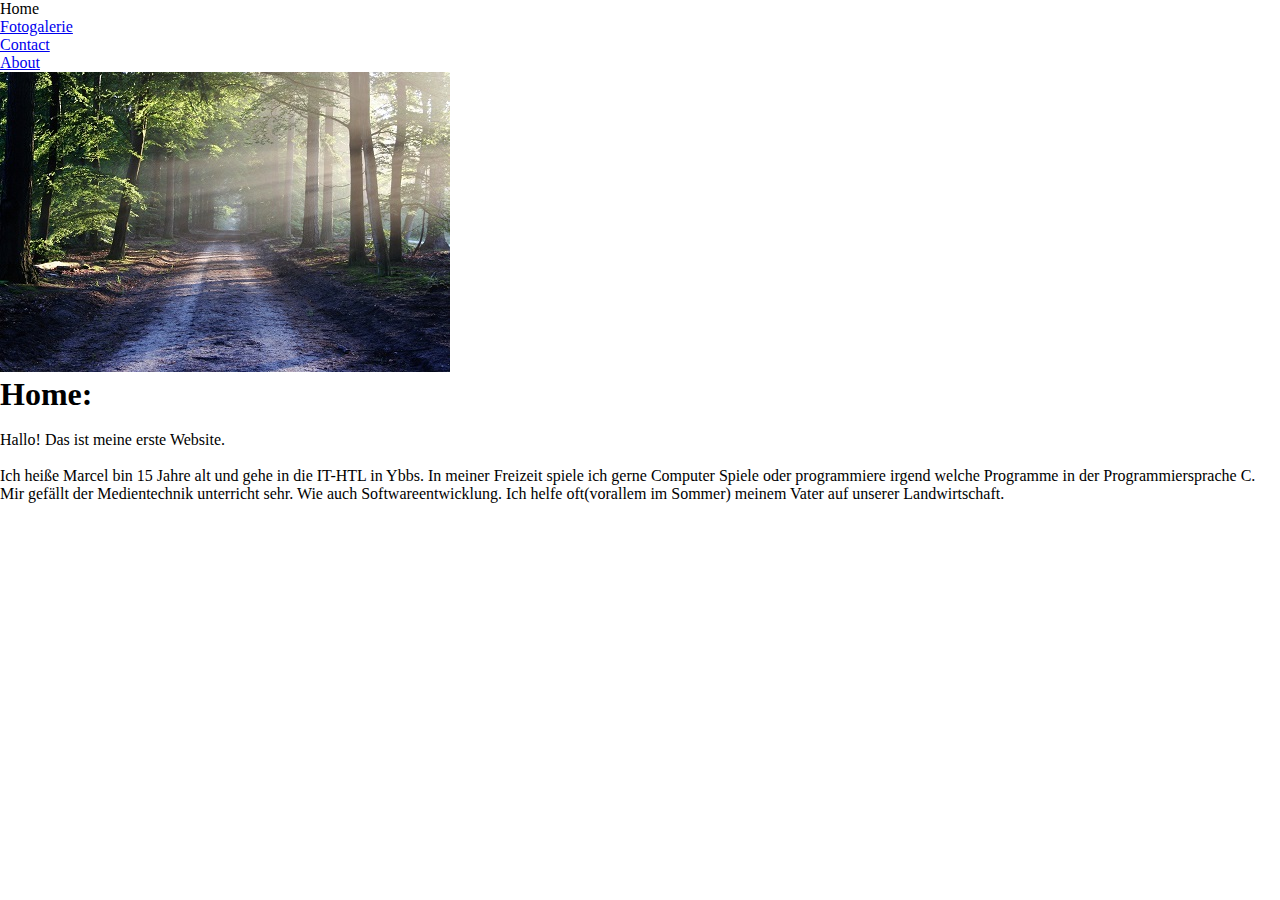
<file: index.html>
<!DOCTYPE html>
<html>
  <head>
    <link rel="stylesheet" href="style/style.css">
    <title>Marcel</title>
    <meta charset="utf-8">
	<meta name="description" content="Das ist Marcel Schopf's erste Webseite!">
	<meta name="keywords" content="Marcel, marcel, Website, website, Information, information">
	<meta name="author" content="Marcel Schopf
  </head>
  <body>


			<ul>
			  <li><a class="active" href="index.html">Home</a></li>
			  <li><a href="website/fotogalerie.html">Fotogalerie</a></li>
			  <li><a href="website/contact.html">Contact</a></li>
			  <li  class="right" ><a href="website/about.html">About</a></li>
			</ul>


      <div class="div-home1">
        <img src="pics/Weg.jpg" alt="Weg" title="Weg">
        <div class="div-home2">
          <h1>Home:</h1>
          </br>
          <p>Hallo! Das ist meine erste Website.</br></br>
            Ich heiße Marcel bin 15 Jahre alt und gehe in die IT-HTL in Ybbs. In meiner Freizeit spiele ich gerne Computer Spiele oder programmiere irgend welche Programme in der Programmiersprache C. Mir gefällt der Medientechnik unterricht sehr. Wie auch Softwareentwicklung. Ich helfe oft(vorallem im Sommer) meinem Vater auf unserer Landwirtschaft.
          </p>
      </div>
  </body>
</html>
</file>
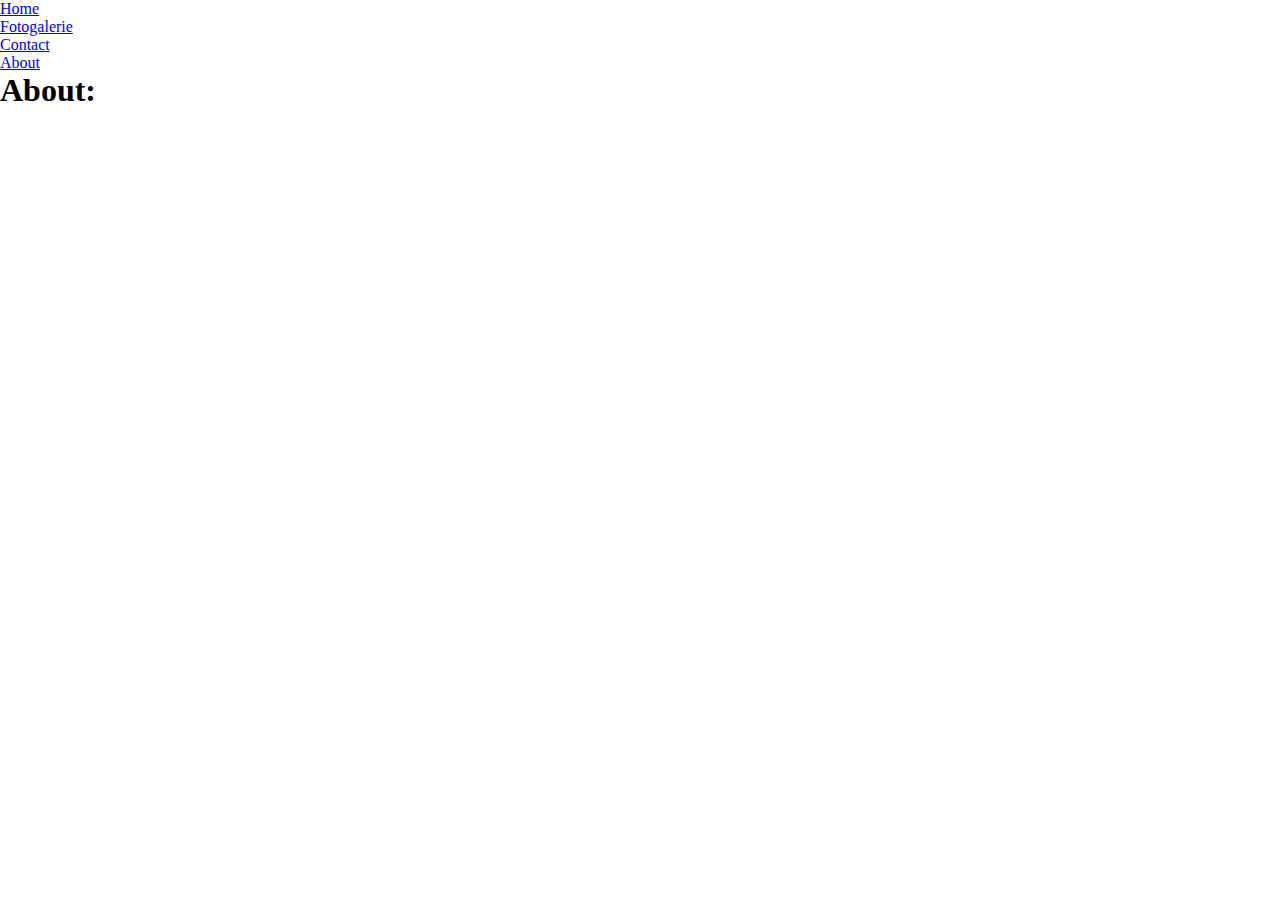
<file: website/about.html>
<!DOCTYPE html>
<html>
  <head>
    <link rel="stylesheet" href="../style/style.css">
    <title>Marcel</title>
    <meta charset="utf-8">
  </head>
  <body>
	<div class="BODY">	<!--BODY-->
	
		<div>	<!--Navigation-Bar-->
			<ul>
			  <li><a href="../index.html">Home</a></li>
			  <li><a href="fotogalerie.html">Fotogalerie</a></li>
			  <li><a href="contact.html">Contact</a></li>
			  <li class="right"><a class="active" href="about.html">About</a></li>
			</ul>
		</div>
		
		<div>	<!--Content-->
			<h1>About:</h1>
		</div>
	</div>
 </body>
</html>
</file>
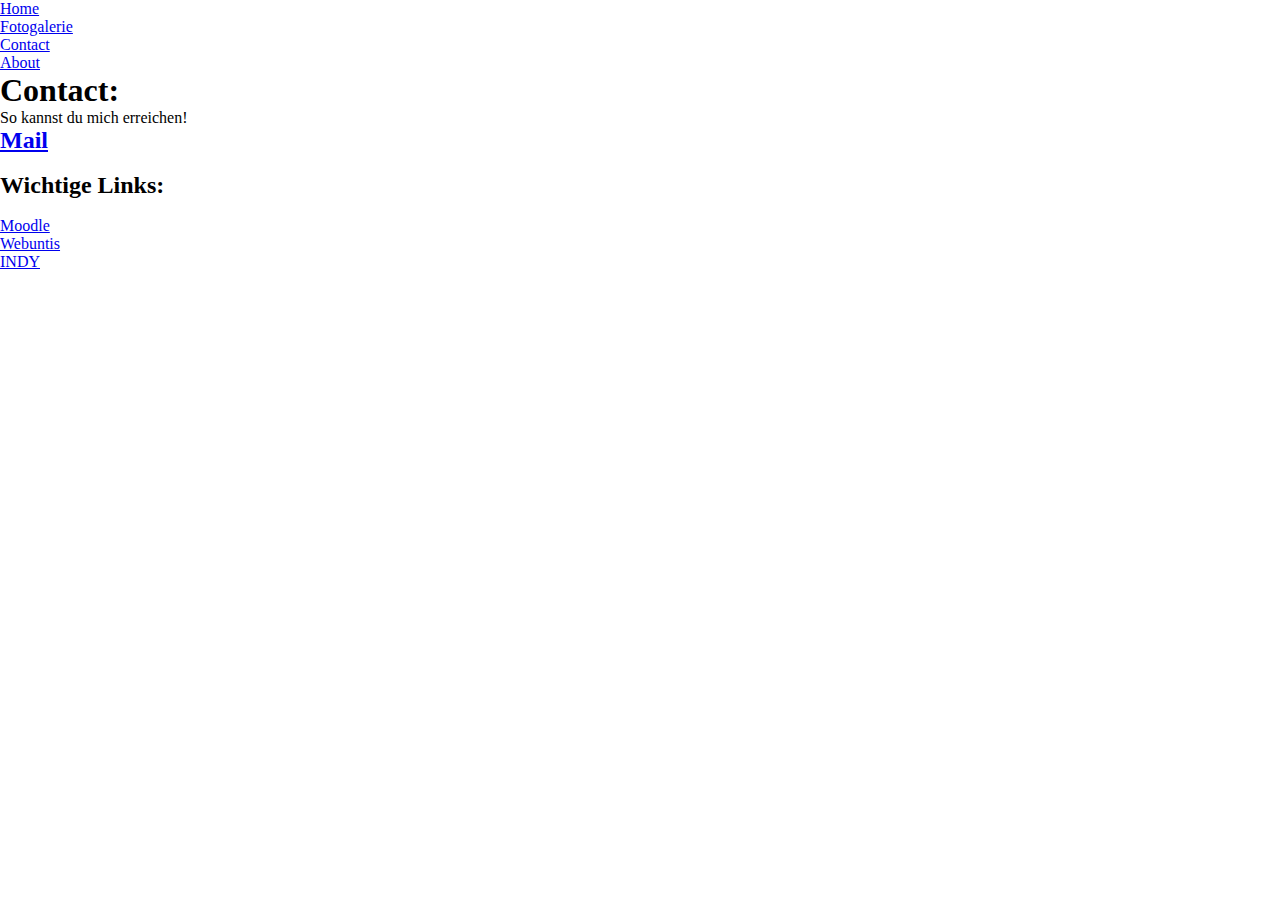
<file: website/contact.html>
<!DOCTYPE html>
<html>
  <head>
    <link rel="stylesheet" href="../style/style.css">
    <title>Marcel</title>
    <meta charset="utf-8">
  </head>
  <body>

			<ul>
			  <li><a href="../index.html">Home</a></li>
			  <li><a href="fotogalerie.html">Fotogalerie</a></li>
			  <li><a class="active" href="contact.html">Contact</a></li>
			  <li class="right"><a href="about.html">About</a></li>
			</ul>

		<div class="div-contact1">
			<h1>Contact:</h1>
      <p>So kannst du mich erreichen!</p>
		</div>
    <div class="div-contact2">
      <a href="mailto:marcel.schopf@sz-ybbs.ac.at?Subject=Website"><h2>Mail</h2></a>
      </br>
      <h2>Wichtige Links:</h2>
      </br>
      <p><a href="https://szmoodle.sz-ybbs.ac.at/moodle/login/index.php">Moodle</a></br>
        <a href="https://webuntis.sz-ybbs.ac.at/WebUntis/?school=sz-ybbs#/basic/timetable">Webuntis</a></br>
        <a href="https://indy.sz-ybbs.ac.at/pages/index.php">INDY</a></br>
      </p>
    </div>
  </body>
</html>
</file>
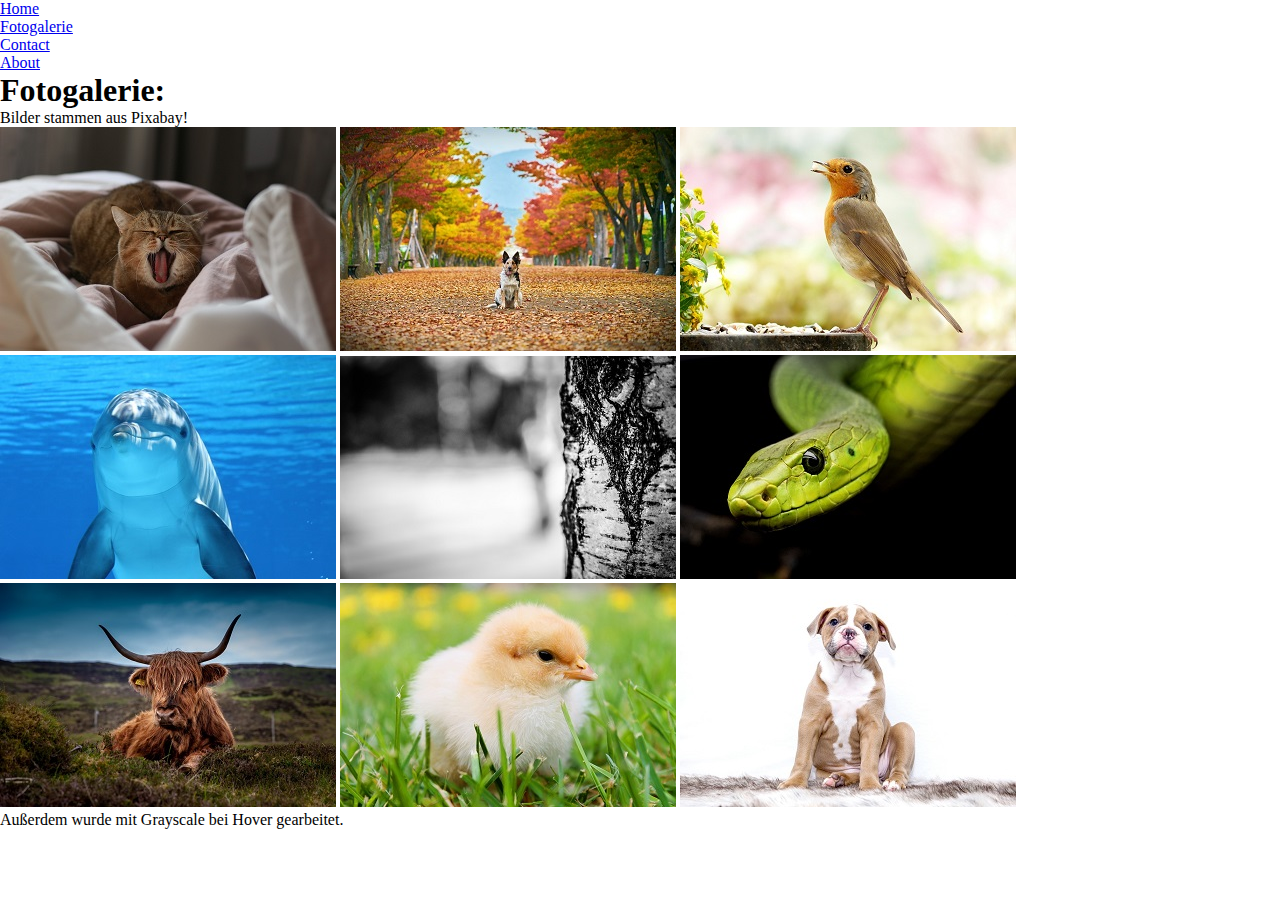
<file: website/fotogalerie.html>
<!Doctype html>
<html>
	<head>
		<title>Marcel</title>
		<meta charset="utf-8">
		<link rel="stylesheet" href="../style/style.css">
	</head>
	<body>


				<ul>
				  <li><a href="../index.html">Home</a></li>
				  <li><a class="active" href="fotogalerie.html">Fotogalerie</a></li>
				  <li><a href="contact.html">Contact</a></li>
				  <li class="right"><a href="about.html">About</a></li>
				</ul>

				<div class="div-foto1">
					<h1>Fotogalerie:</h1>
					<p>Bilder stammen aus Pixabay!</p>
				</div>
				<div	class="div-foto2">
					<a href="../pics/katze_big.jpg" target=_blank><img src="../pics/katze_klein.jpg" alt="Katze" title="Katze"></a>
					<a href="../pics/hund_big.jpg" target=_blank><img src="../pics/hund_klein.jpg" alt="Hund" title="Hund"></a>
					<a href="../pics/vogel_big.jpg" target=_blank><img src="../pics/vogel_klein.jpg" alt="Vogel" title="Vogel"></a>
					</br>
					<a href="../pics/delfin_big.jpg" target=_blank><img src="../pics/delfin_klein.jpg" alt="Delfin" title="Delfin"></a>
					<a href="../pics/rinde_big.jpg" target=_blank><img src="../pics/rinde_klein.jpg" alt="Rinde" title="Rinde"></a>
					<a href="../pics/schlange_big.jpg" target=_blank><img src="../pics/schlange_klein.jpg" alt="Schlange" title="Schlange"></a>
					</br>
					<a href="../pics/rind_big.jpg" target=_blank><img src="../pics/rind_klein.jpg" alt="Rind" title="Rind"></a>
					<a href="../pics/küken_big.jpg" target=_blank><img src="../pics/küken_klein.jpg" alt="Küken" title="Küken"></a>
					<a href="../pics/welpe_big.jpg" target=_blank><img src="../pics/welpe_klein.jpg" alt="Welpe" title="Welpe"></a>
				</div>
				<div class="div-foto3">
					<p>Außerdem wurde mit Grayscale bei Hover gearbeitet.</p>
				</div>
	</body>
</html>
</file>
<file: style/style.css>
*
{
    margin: 0px;
    padding: 0px;
    box-sizing: border-box;
}
body
{
    font-family: Calibri;
}
header
{
    display: flex;
    height: 10vh;
    width: 90%;
    margin: auto;
    align-items: center;
}
.logo-container
{
    flex: 1;
}
.logo-container img
{
    width: 10vh;
    min-width: 30px;
}
.nav-links
{
    justify-content: space-around;
    display: flex;
    list-style: none;
}
.nav-link
{
    color: #222;
    font-size: 18px;
    text-decoration: none;
}
nav
{
    flex: 10;
}
.presentation
{
    display: flex;
    width: 90%;
    margin: auto;
    min-height: 80vh;
    align-items: center;
}
.cover img
{
    height: 70vh;
    max-height: 40vw;
    min-height: 30vw;
}
.text
{
    flex: 8;
}
.cover
{
    flex: 1;
}
@media screen and (max-width:700px)
{
    .presentation
    {
        flex-direction: column;
    }
    .text
    {
        margin-top: 5vh;
        text-align: center;
        max-height: 100px;
    }
}
</file>
